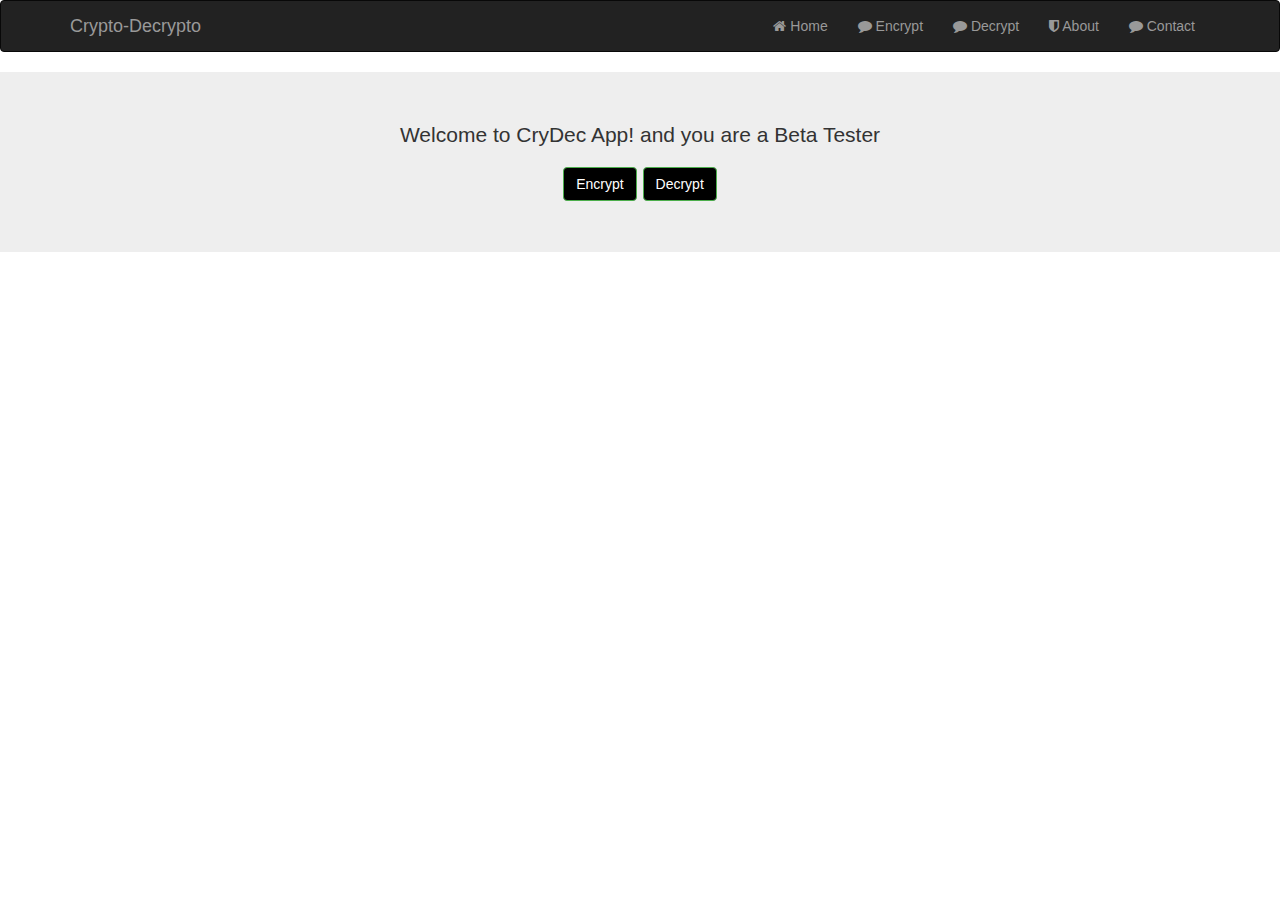
<file: index.html>
<!DOCTYPE html>

<!-- define angular app -->
<html ng-app="crydecApp">

<head>
  <!-- SCROLLS -->
  <link rel="stylesheet" href="css/bootstrap.min.css" />
  <link rel="stylesheet" href="css/style.css" />
  <link rel="stylesheet" href="//netdna.bootstrapcdn.com/font-awesome/4.0.0/css/font-awesome.css" />
  <meta charset="utf-8">
  <meta name="viewport" content="width=device-width, initial-scale=1">
  <!-- <script src="js/blowfish.js"></script> -->
  <script src="js/Blowfish.js"></script>
  <script src="js/jquery.min.js"></script>
  <script src="js/bootstrap.min.js"></script>
  <!-- SPELLS -->
  <script src="js/angular.min.js"></script>
  <script src="js/angular-route.js"></script>
  <script src="js/route.js"></script>
  <script src="pages/about/about.controller.js"></script>
  <script src="pages/contact/contact.controller.js"></script>
  <script src="pages/home/home.controller.js"></script>

  <script src="pages/dec/dec.controller.js"></script>
  <script src="pages/cry/cry.controller.js"></script>

  <title>Crypto App</title>
</head>
<!-- define angular controller -->

<body>
  <div id="main">
    <div ng-view></div>
  </div>
  <!-- <footer class="text-center navbar-fixed-bottom">
    <p>We Will Rock Soon
    </p>
  </footer> -->
</body>

</html>
</file>
<file: css/style.css>
.black-background {background-color:#000000;}
.btnblack {background-color:#000000;}

/* For angular*/
    /*Text Input*/
    input.ng-invalid {
        background-color: rgb(248, 240, 240);
    }
.iminred{
    background-color: coral;
}
.greybg{
    background-color: darkgrey;
    padding: 10px;
    font-family: 'Gill Sans', 'Gill Sans MT', Calibri, 'Trebuchet MS', sans-serif;
}
</file>
